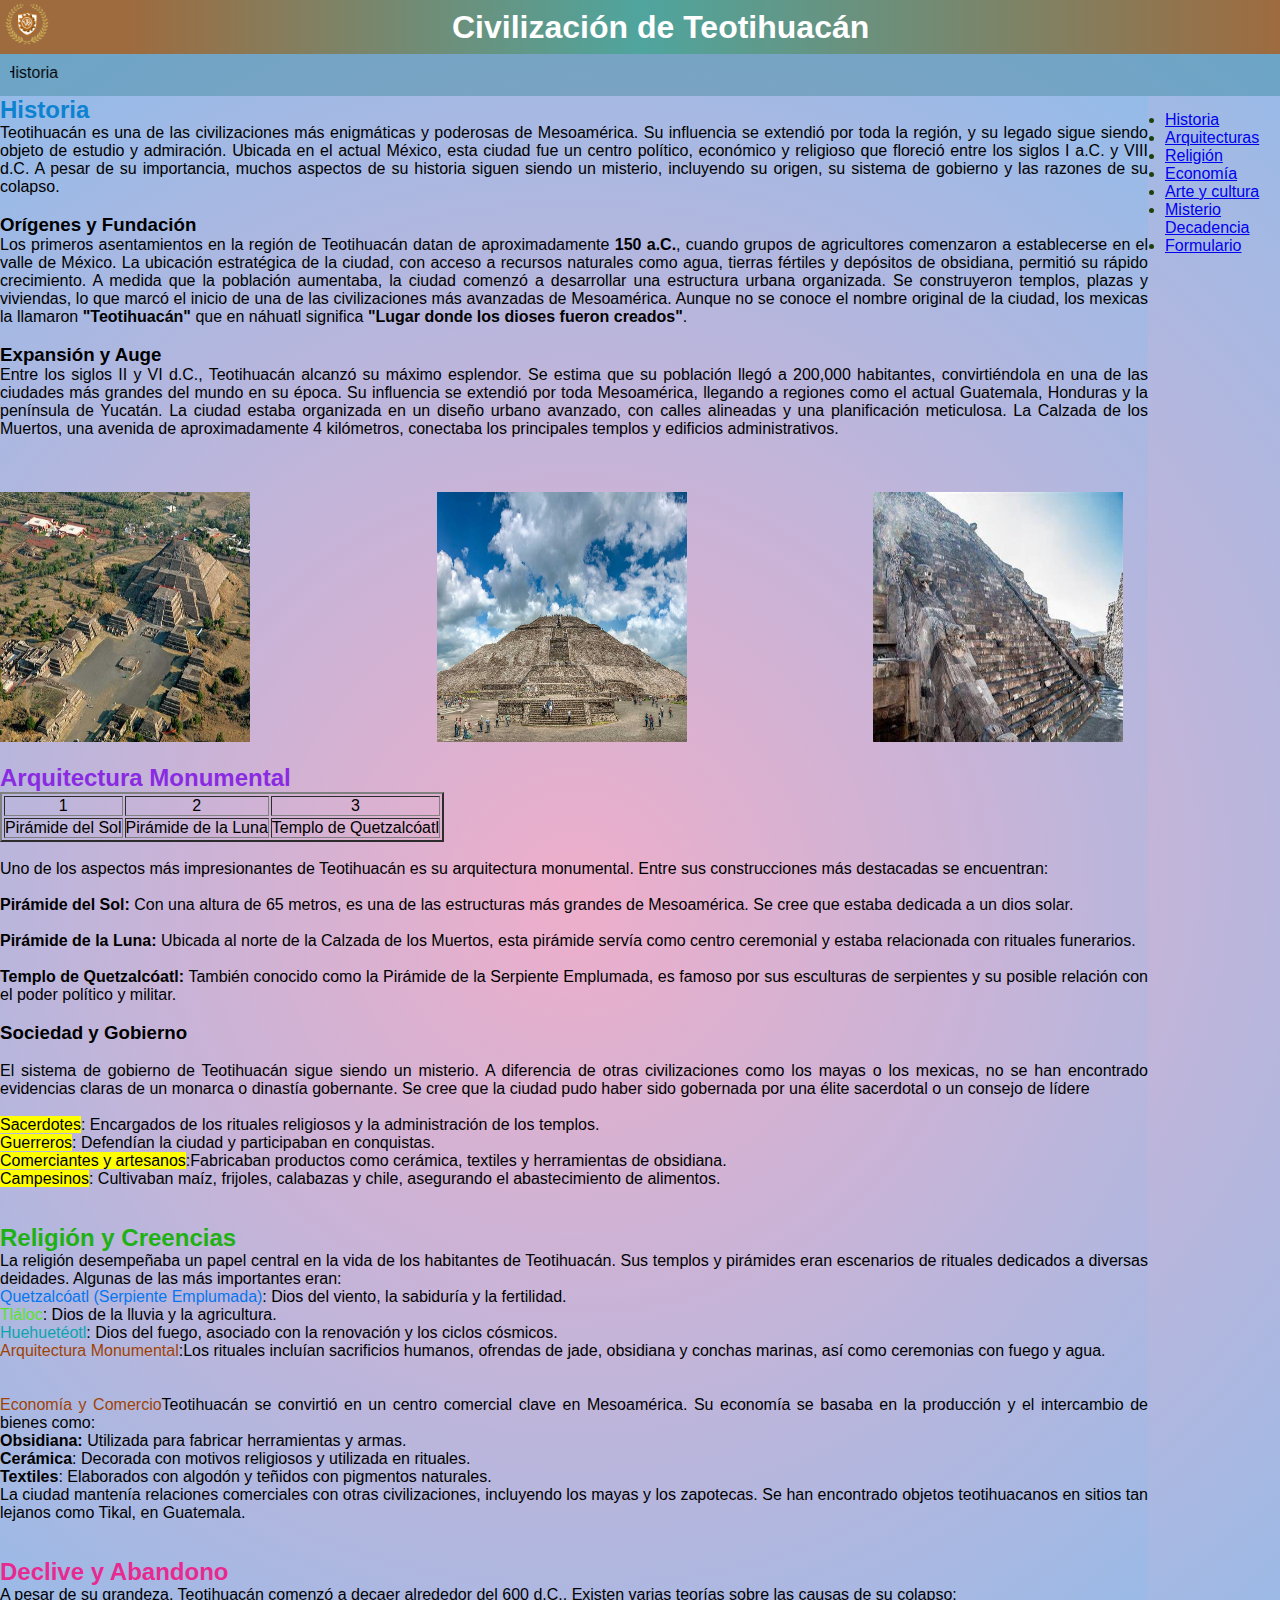
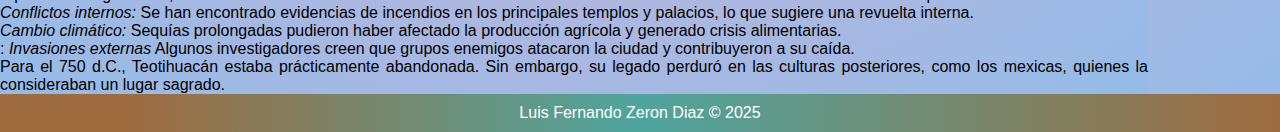
<file: index.html>
<!DOCTYPE html>
<html lang="en">
<head>
    <meta charset="UTF-8">
    <meta name="viewport" content="width=device-width, initial-scale=1.0">
    <title>Civilización de Teotihuacan</title>
    <link rel="stylesheet" href="css/style.css">
</head>
<body>
     <header>
        <img src="img/img1.png" width="50" height="50" >
        <h1>Civilización de Teotihuacán</h1>
    </header>
    
    <nav>
        <marquee direction="right">Historia   &nbsp; &nbsp; &nbsp; &nbsp; &nbsp;  Historia  &nbsp; &nbsp; &nbsp; &nbsp; &nbsp;  Historia  &nbsp; &nbsp; &nbsp; &nbsp; &nbsp;  Historia  &nbsp; &nbsp; &nbsp; &nbsp; &nbsp;  Historia   &nbsp; &nbsp; &nbsp; &nbsp; &nbsp; Historia  &nbsp; &nbsp; &nbsp; &nbsp; &nbsp;  Historia  &nbsp; &nbsp; &nbsp; &nbsp; &nbsp;  Historia  &nbsp; &nbsp; &nbsp; &nbsp; &nbsp;  Historia   &nbsp; &nbsp; &nbsp; &nbsp; &nbsp; Historia </marquee>
    </nav>
    <div class="animated-box" transition-style="in:diamond:hesitate">
     
    

    <div class="container">
        <div class="main-content">






            
            
            <H2 style="color: rgb(12, 130, 208);">Historia</H2>
            <p>Teotihuacán es una de las civilizaciones más enigmáticas y poderosas de Mesoamérica. Su influencia se extendió por toda la región, y su legado sigue siendo objeto de estudio y admiración. Ubicada en el actual México, esta ciudad fue un centro político, económico y religioso que floreció entre los siglos I a.C. y VIII d.C. A pesar de su importancia, muchos aspectos de su historia siguen siendo un misterio, incluyendo su origen, su sistema de gobierno y las razones de su colapso.</p>
<br>
            <h3>Orígenes y Fundación</h3>
            <p>Los primeros asentamientos en la región de Teotihuacán datan de aproximadamente <strong> 150 a.C.</strong>, cuando grupos de agricultores comenzaron a establecerse en el valle de México. La ubicación estratégica de la ciudad, con acceso a recursos naturales como agua, tierras fértiles y depósitos de obsidiana, permitió su rápido crecimiento.
                A medida que la población aumentaba, la ciudad comenzó a desarrollar una estructura urbana organizada. Se construyeron templos, plazas y viviendas, lo que marcó el inicio de una de las civilizaciones más avanzadas de Mesoamérica. Aunque no se conoce el nombre original de la ciudad, los mexicas la llamaron <strong>"Teotihuacán" </strong> que en náhuatl significa <strong>"Lugar donde los dioses fueron creados"</strong>.</p>
           <br>
                <h3>Expansión y Auge</h3>
                <p>Entre los siglos II y VI d.C., Teotihuacán alcanzó su máximo esplendor. Se estima que su población llegó a 200,000 habitantes, convirtiéndola en una de las ciudades más grandes del mundo en su época. Su influencia se extendió por toda Mesoamérica, llegando a regiones como el actual Guatemala, Honduras y la península de Yucatán.

                La ciudad estaba organizada en un diseño urbano avanzado, con calles alineadas y una planificación meticulosa. La Calzada de los Muertos, una avenida de aproximadamente 4 kilómetros, conectaba los principales templos y edificios administrativos.</p>
     <br>
     <br>
     <br>
     
                <img src="img/A.jpg" width="250" height="250"> &nbsp; &nbsp; &nbsp; &nbsp; &nbsp; &nbsp; &nbsp; &nbsp; &nbsp; &nbsp; &nbsp; &nbsp;&nbsp;&nbsp;&nbsp;&nbsp;&nbsp;&nbsp;&nbsp;&nbsp;&nbsp;&nbsp;&nbsp;&nbsp;&nbsp;&nbsp;&nbsp;&nbsp;&nbsp;&nbsp;<img src="img/B.jpg" width="250" height="250"> &nbsp; &nbsp; &nbsp; &nbsp; &nbsp; &nbsp; &nbsp; &nbsp; &nbsp; &nbsp; &nbsp; &nbsp; &nbsp;&nbsp;&nbsp;&nbsp;&nbsp;&nbsp;&nbsp;&nbsp;&nbsp;&nbsp;&nbsp;&nbsp;&nbsp;&nbsp;&nbsp;&nbsp;&nbsp;<img src="img/c.jpg" width="250" height="250">

      <br>
      <br>
    
      <H2 style="color: blueviolet;">Arquitectura Monumental</H2>
 <table border="2 ">    
    
  <tr align=center>
<td>1</td><td>2</td><td>3</td>   
</tr>  
<tr>
<td>Pirámide del Sol</td><td>Pirámide de la Luna</td><td>Templo de Quetzalcóatl</td> 
</tr> 
</table>
      <br>
      
<p>Uno de los aspectos más impresionantes de Teotihuacán es su arquitectura monumental. Entre sus construcciones más destacadas se encuentran:</p>
<br>
<p><strong>Pirámide del Sol:</strong> Con una altura de 65 metros, es una de las estructuras más grandes de Mesoamérica. Se cree que estaba dedicada a un dios solar.</p>
<br>
<p><strong>Pirámide de la Luna:</strong> Ubicada al norte de la Calzada de los Muertos, esta pirámide servía como centro ceremonial y estaba relacionada con rituales funerarios.</p>
<br>
<p><strong>Templo de Quetzalcóatl:</strong> También conocido como la Pirámide de la Serpiente Emplumada, es famoso por sus esculturas de serpientes y su posible relación con el poder político y militar.</p>
<br>
<h3>Sociedad y Gobierno</h3>
<br>

<p>El sistema de gobierno de Teotihuacán sigue siendo un misterio. A diferencia de otras civilizaciones como los mayas o los mexicas, no se han encontrado evidencias claras de un monarca o dinastía gobernante. Se cree que la ciudad pudo haber sido gobernada por una élite sacerdotal o un consejo de lídere</p>
<br>
<p><mark>Sacerdotes</mark>: Encargados de los rituales religiosos y la administración de los templos.</p>
<p><mark>Guerreros</mark>: Defendían la ciudad y participaban en conquistas.</p>
<p><mark>Comerciantes y artesanos</mark>:Fabricaban productos como cerámica, textiles y herramientas de obsidiana.</p>
<p><mark>Campesinos</mark>: Cultivaban maíz, frijoles, calabazas y chile, asegurando el abastecimiento de alimentos.</p>
<br>
<br>
<H2 style="color: rgb(31, 176, 20);">Religión y Creencias</H2>
<p>
La religión desempeñaba un papel central en la vida de los habitantes de Teotihuacán. Sus templos y pirámides eran escenarios de rituales dedicados a diversas deidades. Algunas de las más importantes eran:</p>
<p> <H7 style="color: rgb(6, 118, 239);">Quetzalcóatl (Serpiente Emplumada)</H7>: Dios del viento, la sabiduría y la fertilidad.</p>
<p> <H7 style="color: rgb(89, 226, 43);">Tláloc</H7>: Dios de la lluvia y la agricultura.</p>
<p> <H7 style="color: rgb(12, 164, 175);">Huehuetéotl</H7>: Dios del fuego, asociado con la renovación y los ciclos cósmicos.</p>
<p> <H7 style="color: rgb(159, 66, 4);">Arquitectura Monumental</H7>:Los rituales incluían sacrificios humanos, ofrendas de jade, obsidiana y conchas marinas, así como ceremonias con fuego y agua.</p>
<br>
<br>
<p><H7 style="color: rgb(159, 66, 4);">Economía y Comercio</H7>Teotihuacán se convirtió en un centro comercial clave en Mesoamérica. Su economía se basaba en la producción y el intercambio de bienes como:</p>
<p><strong>Obsidiana:</strong> Utilizada para fabricar herramientas y armas.</p>
<p><strong>Cerámica</strong>: Decorada con motivos religiosos y utilizada en rituales.</p>
<p><strong>Textiles</strong>: Elaborados con algodón y teñidos con pigmentos naturales.</p>
<p>La ciudad mantenía relaciones comerciales con otras civilizaciones, incluyendo los mayas y los zapotecas. Se han encontrado objetos teotihuacanos en sitios tan lejanos como Tikal, en Guatemala.</p>
<br>
<br>
<H2 style="color: rgb(232, 42, 144);">Declive y Abandono</H2>

<p>A pesar de su grandeza, Teotihuacán comenzó a decaer alrededor del 600 d.C.. Existen varias teorías sobre las causas de su colapso:
</p>
<p><em>Conflictos internos:</em> Se han encontrado evidencias de incendios en los principales templos y palacios, lo que sugiere una revuelta interna.</p>
<p><em>Cambio climático:</em> Sequías prolongadas pudieron haber afectado la producción agrícola y generado crisis alimentarias.
</p>
<p>: <em>Invasiones externas</em> Algunos investigadores creen que grupos enemigos atacaron la ciudad y contribuyeron a su caída.</p>
<p>Para el 750 d.C., Teotihuacán estaba prácticamente abandonada. Sin embargo, su legado perduró en las culturas posteriores, como los mexicas, quienes la consideraban un lugar sagrado.</p>









</div>


   


<div class="sidebar">
    <ul>
    <li><a href="index.html">Historia</a></li>
    <li><a href="arquitectura.html">Arquitecturas</a></li>
    <li><a href="religion.html">Religión</a></li>
    <li><a href="economia.html">Economía</a></li>
    <li><a href="arte y cultura.html">Arte y cultura</a></li>
    <li><a href="misterio.html">Misterio Decadencia</a></li>
    <li><a href="formularioo.html">Formulario</a></li>
</ul>


</div>
 </div>

    <footer>
        <p>Luis Fernando Zeron Diaz © 2025</p>
    </footer>
    </div>

</body>
</html>
</file>
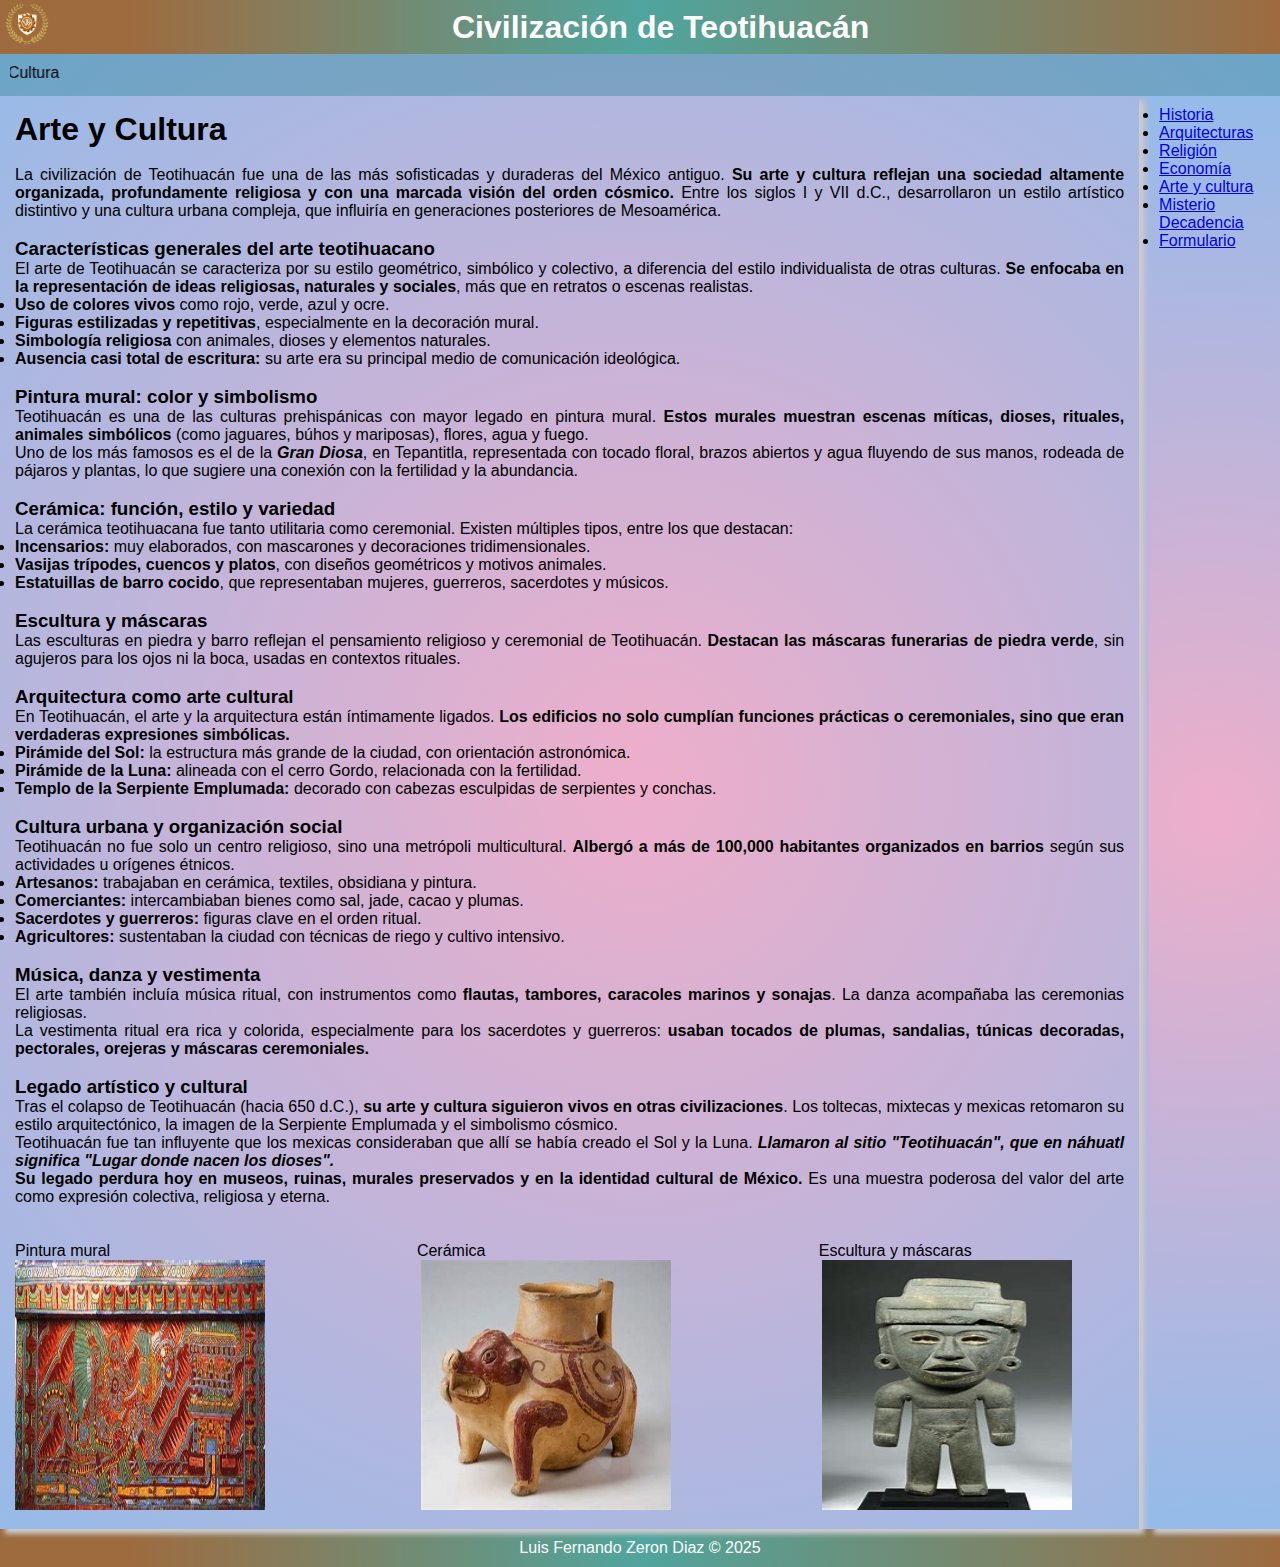
<file: arte y cultura.html>
<!DOCTYPE html>
<html lang="en">
<head>
    <meta charset="UTF-8">
    <meta name="viewport" content="width=device-width, initial-scale=1.0">
    <title>Civilización de Teotihuacan</title>
     <link rel="stylesheet" href="css/style.css">
</head>
<body>
    <div class="box" transition-style="in:circle:bottom-left">
   
     <header>
        <img src="img/img1.png" width="50" height="50" >
        <h1>Civilización de Teotihuacán</h1>
    </header>
<nav>
        <marquee direction= "right"  loop="-1"> Arte y Cultura   &nbsp; &nbsp; &nbsp; &nbsp; &nbsp;  Arte y Cultura  &nbsp; &nbsp; &nbsp; &nbsp; &nbsp;  Arte y Cultura  &nbsp; &nbsp; &nbsp; &nbsp; &nbsp;  Arte y Cultura  &nbsp; &nbsp; &nbsp; &nbsp; &nbsp;  Arte y Cultura   &nbsp; &nbsp; &nbsp; &nbsp; &nbsp;  Arte y Cultura  &nbsp; &nbsp; &nbsp; &nbsp; &nbsp;  Arte y Cultura  &nbsp; &nbsp; &nbsp; &nbsp; &nbsp;  Arte y Cultura  &nbsp; &nbsp; &nbsp; &nbsp; &nbsp;  Arte y Cultura   &nbsp; &nbsp; &nbsp; &nbsp; &nbsp; Arte y Cultura  </marquee>
    </nav>

<div class="containerq">
 <section class="main-contentq">
   
 <h1>Arte y Cultura </h1>
 <br>
 <p>La civilización de Teotihuacán fue una de las más sofisticadas y duraderas del México antiguo. <strong>Su arte y cultura reflejan una sociedad altamente organizada, profundamente religiosa y con una marcada visión del orden cósmico.</strong> Entre los siglos I y VII d.C., desarrollaron un estilo artístico distintivo y una cultura urbana compleja, que influiría en generaciones posteriores de Mesoamérica.</p>
   <br>
 <h3> Características generales del arte teotihuacano</h3>
    <p>El arte de Teotihuacán se caracteriza por su estilo geométrico, simbólico y colectivo, a diferencia del estilo individualista de otras culturas. <strong>Se enfocaba en la representación de ideas religiosas, naturales y sociales</strong>, más que en retratos o escenas realistas.</p>
 <ul>
        <li><strong>Uso de colores vivos</strong> como rojo, verde, azul y ocre.</li>
        <li><strong>Figuras estilizadas y repetitivas</strong>, especialmente en la decoración mural.</li>
        <li><strong>Simbología religiosa</strong> con animales, dioses y elementos naturales.</li>
        <li><strong>Ausencia casi total de escritura:</strong> su arte era su principal medio de comunicación ideológica.</li>
    </ul>
    <br>
    <h3>Pintura mural: color y simbolismo</h3>
    <p>Teotihuacán es una de las culturas prehispánicas con mayor legado en pintura mural. <strong>Estos murales muestran escenas míticas, dioses, rituales, animales simbólicos</strong> (como jaguares, búhos y mariposas), flores, agua y fuego.</p>
    <p>Uno de los más famosos es el de la <strong><em>Gran Diosa</em></strong>, en Tepantitla, representada con tocado floral, brazos abiertos y agua fluyendo de sus manos, rodeada de pájaros y plantas, lo que sugiere una conexión con la fertilidad y la abundancia.</p>
<br>
    <h3> Cerámica: función, estilo y variedad</h3>
    <p>La cerámica teotihuacana fue tanto utilitaria como ceremonial. Existen múltiples tipos, entre los que destacan:</p>

    <ul>
        <li><strong>Incensarios:</strong> muy elaborados, con mascarones y decoraciones tridimensionales.</li>
        <li><strong>Vasijas trípodes, cuencos y platos</strong>, con diseños geométricos y motivos animales.</li>
        <li><strong>Estatuillas de barro cocido</strong>, que representaban mujeres, guerreros, sacerdotes y músicos.</li>
    </ul>
<br>
 <h3> Escultura y máscaras</h3>
    <p>Las esculturas en piedra y barro reflejan el pensamiento religioso y ceremonial de Teotihuacán. <strong>Destacan las máscaras funerarias de piedra verde</strong>, sin agujeros para los ojos ni la boca, usadas en contextos rituales.</p>
<br>
    <h3> Arquitectura como arte cultural</h3>
    <p>En Teotihuacán, el arte y la arquitectura están íntimamente ligados. <strong>Los edificios no solo cumplían funciones prácticas o ceremoniales, sino que eran verdaderas expresiones simbólicas.</strong></p>

    <ul>
        <li><strong>Pirámide del Sol:</strong> la estructura más grande de la ciudad, con orientación astronómica.</li>
        <li><strong>Pirámide de la Luna:</strong> alineada con el cerro Gordo, relacionada con la fertilidad.</li>
        <li><strong>Templo de la Serpiente Emplumada:</strong> decorado con cabezas esculpidas de serpientes y conchas.</li>
    </ul>
<br>
    <h3> Cultura urbana y organización social</h3>
    <p>Teotihuacán no fue solo un centro religioso, sino una metrópoli multicultural. <strong>Albergó a más de 100,000 habitantes organizados en barrios</strong> según sus actividades u orígenes étnicos.</p>

    <ul>
        <li><strong>Artesanos:</strong> trabajaban en cerámica, textiles, obsidiana y pintura.</li>
        <li><strong>Comerciantes:</strong> intercambiaban bienes como sal, jade, cacao y plumas.</li>
        <li><strong>Sacerdotes y guerreros:</strong> figuras clave en el orden ritual.</li>
        <li><strong>Agricultores:</strong> sustentaban la ciudad con técnicas de riego y cultivo intensivo.</li>
    </ul>
<br>
    <h3> Música, danza y vestimenta</h3>
    <p>El arte también incluía música ritual, con instrumentos como <strong>flautas, tambores, caracoles marinos y sonajas</strong>. La danza acompañaba las ceremonias religiosas.</p>
    <p>La vestimenta ritual era rica y colorida, especialmente para los sacerdotes y guerreros: <strong>usaban tocados de plumas, sandalias, túnicas decoradas, pectorales, orejeras y máscaras ceremoniales.</strong></p>
<br>
    <h3> Legado artístico y cultural</h3>
    <p>Tras el colapso de Teotihuacán (hacia 650 d.C.), <strong>su arte y cultura siguieron vivos en otras civilizaciones</strong>. Los toltecas, mixtecas y mexicas retomaron su estilo arquitectónico, la imagen de la Serpiente Emplumada y el simbolismo cósmico.</p>
    <p>Teotihuacán fue tan influyente que los mexicas consideraban que allí se había creado el Sol y la Luna. <strong><em>Llamaron al sitio "Teotihuacán", que en náhuatl significa "Lugar donde nacen los dioses".</em></strong></p>

    <p><strong>Su legado perdura hoy en museos, ruinas, murales preservados y en la identidad cultural de México.</strong> Es una muestra poderosa del valor del arte como expresión colectiva, religiosa y eterna.</p>
<br>
<br>
<p>Pintura mural &nbsp; &nbsp; &nbsp; &nbsp; &nbsp;  &nbsp; &nbsp; &nbsp; &nbsp; &nbsp; &nbsp; &nbsp; &nbsp; &nbsp;  &nbsp; &nbsp; &nbsp; &nbsp; &nbsp; &nbsp; &nbsp; &nbsp; &nbsp; &nbsp; &nbsp; &nbsp; &nbsp; &nbsp; &nbsp; &nbsp; &nbsp; &nbsp; &nbsp; &nbsp; Cerámica &nbsp; &nbsp; &nbsp; &nbsp; &nbsp;  &nbsp; &nbsp; &nbsp; &nbsp; &nbsp; &nbsp; &nbsp; &nbsp; &nbsp;  &nbsp; &nbsp; &nbsp; &nbsp; &nbsp; &nbsp; &nbsp; &nbsp; &nbsp; &nbsp; &nbsp; &nbsp; &nbsp; &nbsp; &nbsp; &nbsp; &nbsp; &nbsp; &nbsp; &nbsp; &nbsp; &nbsp; &nbsp; Escultura y máscaras </p>
 <img src="img/n.jpg" width="250" height="250"> &nbsp; &nbsp; &nbsp; &nbsp; &nbsp;  &nbsp; &nbsp; &nbsp; &nbsp; &nbsp;&nbsp;&nbsp;&nbsp;&nbsp;&nbsp;&nbsp;&nbsp;&nbsp;&nbsp;&nbsp;&nbsp;&nbsp;&nbsp;&nbsp;&nbsp;<img src="img/o.jpg" width="250" height="250"> &nbsp; &nbsp; &nbsp; &nbsp; &nbsp; &nbsp; &nbsp; &nbsp; &nbsp;&nbsp;&nbsp;&nbsp;&nbsp;&nbsp;&nbsp;&nbsp;&nbsp;&nbsp;&nbsp;&nbsp;&nbsp;&nbsp;&nbsp;&nbsp;&nbsp;<img src="img/p.jpg" width="250" height="250">





 </section>
 <aside class="sidebarq">
    <ul>
    <li><a href="index.html">Historia</a></li>
    <li><a href="arquitectura.html">Arquitecturas</a></li>
    <li><a href="religion.html">Religión</a></li>
    <li><a href="economia.html">Economía</a></li>
    <li><a href="arte y cultura.html">Arte y cultura</a></li>
    <li><a href="misterio.html">Misterio Decadencia</a></li>
    <li><a href="formularioo.html">Formulario</a></li>
</ul>
        </aside>
    </div>

 


</aside>
</div>











<footer>
        <p>Luis Fernando Zeron Diaz © 2025</p>
    </footer>


</body>
</html>
</file>
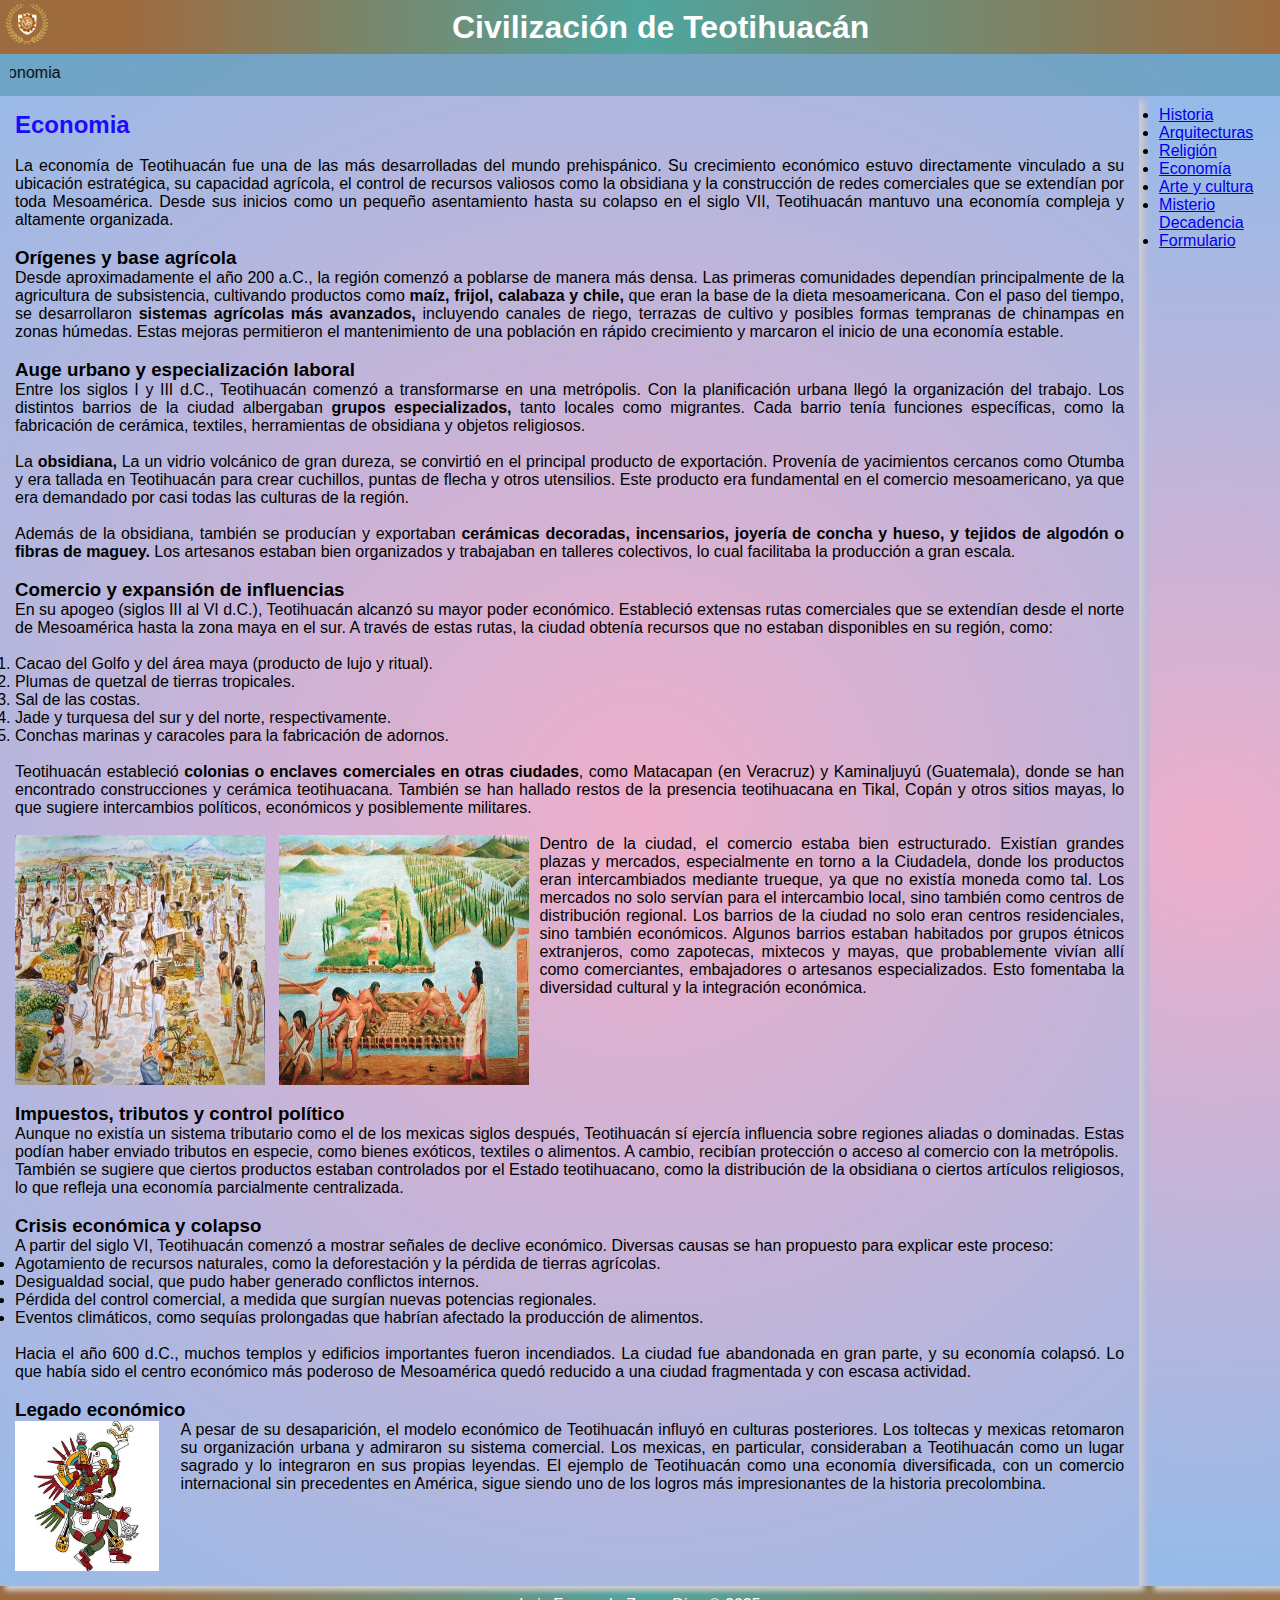
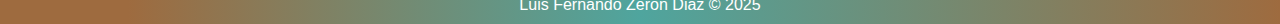
<file: economia.html>
<!DOCTYPE html>
<html lang="en">
<head>
    <meta charset="UTF-8">
    <meta name="viewport" content="width=device-width, initial-scale=1.0">
    <title>Civilización de Teotihuacan</title>
     <link rel="stylesheet" href="css/style.css">
</head>
<body>
    <div class="box" transition-style="in:wipe:top-left">
      
    <header>
        <img src="img/img1.png" width="50" height="50" >
        <h1>Civilización de Teotihuacán</h1>
    </header>
<nav>
        <marquee direction= "right"  loop="-1">  Economia  &nbsp; &nbsp; &nbsp; &nbsp; &nbsp;  Economia &nbsp; &nbsp; &nbsp; &nbsp; &nbsp;  Economia &nbsp; &nbsp; &nbsp; &nbsp; &nbsp;  Economia &nbsp; &nbsp; &nbsp; &nbsp; &nbsp;  Economia  &nbsp; &nbsp; &nbsp; &nbsp; &nbsp;  Economia &nbsp; &nbsp; &nbsp; &nbsp; &nbsp;  Economia &nbsp; &nbsp; &nbsp; &nbsp; &nbsp;  Economia &nbsp; &nbsp; &nbsp; &nbsp; &nbsp;  Economia  &nbsp; &nbsp; &nbsp; &nbsp; &nbsp;  Economia </marquee>
    </nav>

  <div class="box" transition-style="in:custom:circle-swoop">
        
    


    
<div class="containerq">
 <section class="main-contentq">
   <H2 style="color: rgb(27, 11, 251);">Economia</H2>
    <br>

<p>La economía de Teotihuacán fue una de las más desarrolladas del mundo prehispánico. Su crecimiento económico estuvo directamente vinculado a su ubicación estratégica, su capacidad agrícola, el control de recursos valiosos como la obsidiana y la construcción de redes comerciales que se extendían por toda Mesoamérica. Desde sus inicios como un pequeño asentamiento hasta su colapso en el siglo VII, Teotihuacán mantuvo una economía compleja y altamente organizada.</p>
<br>
<H3>Orígenes y base agrícola</H3>
<p>Desde aproximadamente el año 200 a.C., la región comenzó a poblarse de manera más densa. Las primeras comunidades dependían principalmente de la agricultura de subsistencia, cultivando productos como <strong >maíz, frijol, calabaza y chile,</strong>  que eran la base de la dieta mesoamericana. Con el paso del tiempo, se desarrollaron <strong>sistemas agrícolas más avanzados,</strong>  incluyendo canales de riego, terrazas de cultivo y posibles formas tempranas de chinampas en zonas húmedas. Estas mejoras permitieron el mantenimiento de una población en rápido crecimiento y marcaron el inicio de una economía estable.</p>
<br>
<h3>Auge urbano y especialización laboral</h3>

<p>Entre los siglos I y III d.C., Teotihuacán comenzó a transformarse en una metrópolis. Con la planificación urbana llegó la organización del trabajo. Los distintos barrios de la ciudad albergaban <strong>grupos especializados,</strong> tanto locales como migrantes. Cada barrio tenía funciones específicas, como la fabricación de cerámica, textiles, herramientas de obsidiana y objetos religiosos.</p>
<br>
<p>La <strong>obsidiana,</strong> La  un vidrio volcánico de gran dureza, se convirtió en el principal producto de exportación. Provenía de yacimientos cercanos como Otumba y era tallada en Teotihuacán para crear cuchillos, puntas de flecha y otros utensilios. Este producto era fundamental en el comercio mesoamericano, ya que era demandado por casi todas las culturas de la región.</p>
<br>
<p>Además de la obsidiana, también se producían y exportaban <strong> cerámicas decoradas, incensarios, joyería de concha y hueso, y tejidos de algodón o fibras de maguey.</strong> Los artesanos estaban bien organizados y trabajaban en talleres colectivos, lo cual facilitaba la producción a gran escala.</p>
<br>
<h3> Comercio y expansión de influencias</h3>
<p>En su apogeo (siglos III al VI d.C.), Teotihuacán alcanzó su mayor poder económico. Estableció extensas rutas comerciales que se extendían desde el norte de Mesoamérica hasta la zona maya en el sur. A través de estas rutas, la ciudad obtenía recursos que no estaban disponibles en su región, como:</p>
<br>
<ol>
    <li> Cacao del Golfo y del área maya (producto de lujo y ritual).</li>
    <li> Plumas de quetzal de tierras tropicales.</li>
    <li> Sal de las costas.</li>
    <li> Jade y turquesa del sur y del norte, respectivamente.</li>
    <li> Conchas marinas y caracoles para la fabricación de adornos.</li>
</ol>
<br>
<p>Teotihuacán estableció <strong>colonias o enclaves comerciales en otras ciudades</strong>, como Matacapan (en Veracruz) y Kaminaljuyú (Guatemala), donde se han encontrado construcciones y cerámica teotihuacana. También se han hallado restos de la presencia teotihuacana en Tikal, Copán y otros sitios mayas, lo que sugiere intercambios políticos, económicos y posiblemente militares.</p>
<br>
<div class="d-flex">
<img src="img/f.jpg" width="250" height="250"> &nbsp; &nbsp; &nbsp; &nbsp; &nbsp; &nbsp; &nbsp; &nbsp; &nbsp; &nbsp; &nbsp; &nbsp; &nbsp; &nbsp; <img src="img/g.jpg" width="250" height="250" >  &nbsp; &nbsp; &nbsp; &nbsp; &nbsp; &nbsp; &nbsp; &nbsp; &nbsp; &nbsp;

<p>Dentro de la ciudad, el comercio estaba bien estructurado. Existían grandes plazas y mercados, especialmente en torno a la Ciudadela, donde los productos eran intercambiados mediante trueque, ya que no existía moneda como tal. Los mercados no solo servían para el intercambio local, sino también como centros de distribución regional.

Los barrios de la ciudad no solo eran centros residenciales, sino también económicos. Algunos barrios estaban habitados por grupos étnicos extranjeros, como zapotecas, mixtecos y mayas, que probablemente vivían allí como comerciantes, embajadores o artesanos especializados. Esto fomentaba la diversidad cultural y la integración económica.</p>

</div>
<br>
<h3> Impuestos, tributos y control político</h3>

<p>Aunque no existía un sistema tributario como el de los mexicas siglos después, Teotihuacán sí ejercía influencia sobre regiones aliadas o dominadas. Estas podían haber enviado tributos en especie, como bienes exóticos, textiles o alimentos. A cambio, recibían protección o acceso al comercio con la metrópolis.</p>
<p>También se sugiere que ciertos productos estaban controlados por el Estado teotihuacano, como la distribución de la obsidiana o ciertos artículos religiosos, lo que refleja una economía parcialmente centralizada.</p>
<br>
<h3> Crisis económica y colapso</h3>
<p>A partir del siglo VI, Teotihuacán comenzó a mostrar señales de declive económico. Diversas causas se han propuesto para explicar este proceso:</p>
 <ul>
    <li> Agotamiento de recursos naturales, como la deforestación y la pérdida de tierras agrícolas.</li>
    <li> Desigualdad social, que pudo haber generado conflictos internos.</li>
    <li> Pérdida del control comercial, a medida que surgían nuevas potencias regionales.</li>
    <li> Eventos climáticos, como sequías prolongadas que habrían afectado la producción de alimentos.</li>
</ul>
<br> 
<p>Hacia el año 600 d.C., muchos templos y edificios importantes fueron incendiados. La ciudad fue abandonada en gran parte, y su economía colapsó. Lo que había sido el centro económico más poderoso de Mesoamérica quedó reducido a una ciudad fragmentada y con escasa actividad.</p>
<br>
<h3> Legado económico</h3>
<div class="d-flex">
    
<img src="img/m.jpg" width="150" height="150">  &nbsp; &nbsp; &nbsp; &nbsp; &nbsp; &nbsp; &nbsp; &nbsp; &nbsp; &nbsp; 
<p>A pesar de su desaparición, el modelo económico de Teotihuacán influyó en culturas posteriores. Los toltecas y mexicas retomaron su organización urbana y admiraron su sistema comercial. Los mexicas, en particular, consideraban a Teotihuacán como un lugar sagrado y lo integraron en sus propias leyendas.

El ejemplo de Teotihuacán como una economía diversificada, con un comercio internacional sin precedentes en América, sigue siendo uno de los logros más impresionantes de la historia precolombina.</p>
</div>







</section>



 <aside class="sidebarq">
    <ul>
    <li><a href="index.html">Historia</a></li>
    <li><a href="arquitectura.html">Arquitecturas</a></li>
    <li><a href="religion.html">Religión</a></li>
    <li><a href="economia.html">Economía</a></li>
    <li><a href="arte y cultura.html">Arte y cultura</a></li>
    <li><a href="misterio.html">Misterio Decadencia</a></li>
    <li><a href="formularioo.html">Formulario</a></li>
</ul>
        </aside>
    </div>
  </div>



</aside>
</div>

<footer>
        <p>Luis Fernando Zeron Diaz © 2025</p>
    </footer>


</body>
</html>
</file>
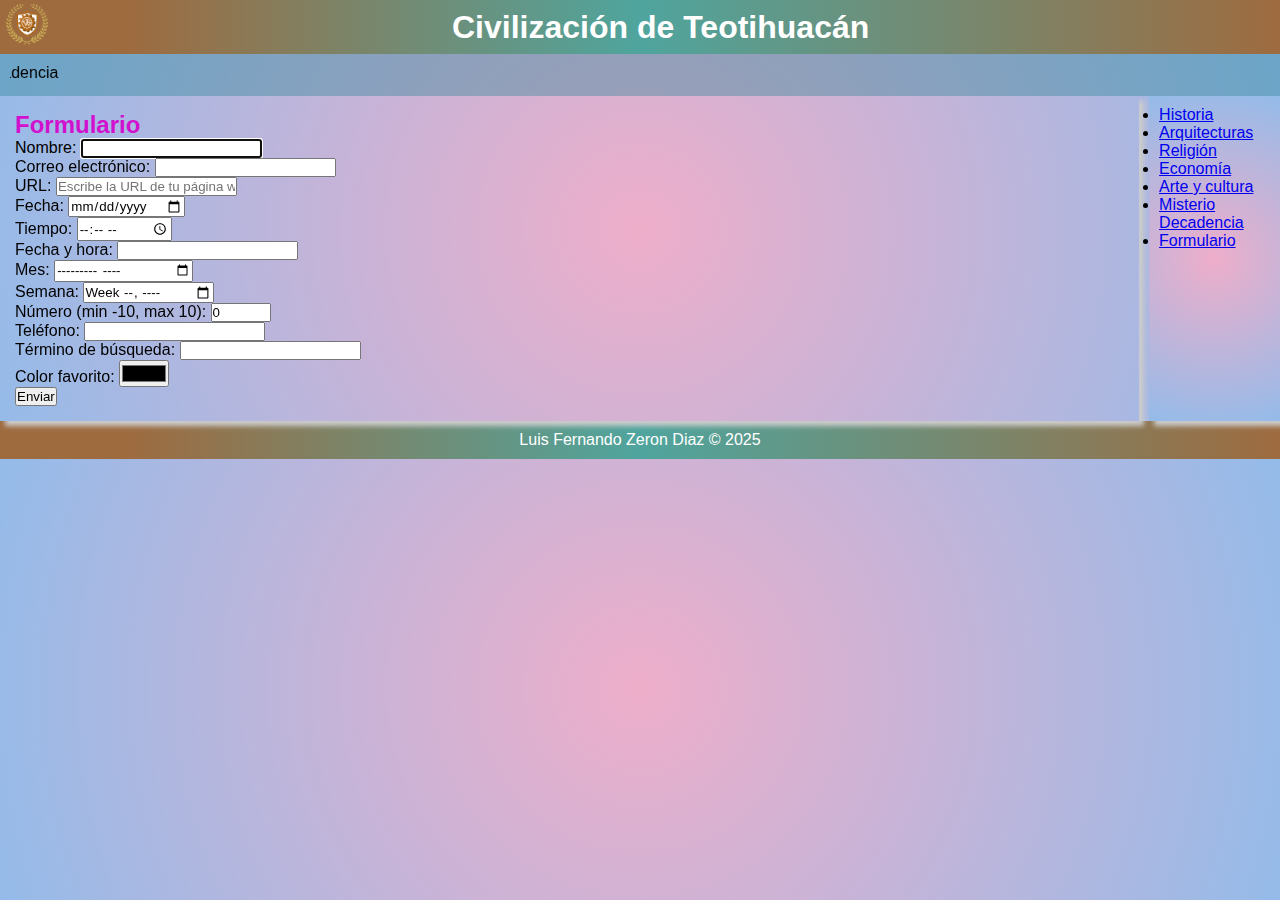
<file: formularioo.html>
<!DOCTYPE html>
<html lang="en">
<head>
    <meta charset="UTF-8">
    <meta name="viewport" content="width=device-width, initial-scale=1.0">
    <title>Civilización de Teotihuacan</title>
     <link rel="stylesheet" href="css/style.css">
</head>
<body>
    <div class="box" transition-style="in:wipe:bottom-right">
      
   
     <header>
        <img src="img/img1.png" width="50" height="50" >
        <h1>Civilización de Teotihuacán</h1>
    </header>
<nav>
        <marquee direction= "right"  loop="-1">  Misterio Decadencia  &nbsp; &nbsp; &nbsp; &nbsp; &nbsp;  Misterio Decadencia &nbsp; &nbsp; &nbsp; &nbsp; &nbsp;  Misterio Decadencia &nbsp; &nbsp; &nbsp; &nbsp; &nbsp; Misterio Decadencia &nbsp; &nbsp; &nbsp; &nbsp; &nbsp;  Misterio Decadencia  &nbsp; &nbsp; &nbsp; &nbsp; &nbsp;  Misterio Decadencia &nbsp; &nbsp; &nbsp; &nbsp; &nbsp;  Misterio Decadencia &nbsp; &nbsp; &nbsp; &nbsp; &nbsp; Misterio Decadencia &nbsp; &nbsp; &nbsp; &nbsp; &nbsp;  Misterio Decadencia  &nbsp; &nbsp; &nbsp; &nbsp; &nbsp; Misterio Decadencia </marquee>
    </nav>




    
<div class="containerq">
 <section class="main-contentq">
   <H2 style="color: rgb(209, 17, 206);">Formulario</H2>
    <form action="" method="get"> 
<p>Nombre: <input type="text" name="name_control" autofocus required /></p> 
<p>Correo electrónico: <input type="email" name="email_control" required /></p> 
<p>URL: <input type="url" name="url_control" placeholder="Escribe la URL de tu página web 
personal" /></p> 
<p>Fecha: <input type="date" name="date_control" /></p> 
<p>Tiempo: <input type="time" name="time_control" /></p> 
<p>Fecha y hora: <input type="datetime" name="datetime_control" /> 
</p> 
<p>Mes: <input type="month" name="month_control" /></p> 
<p>Semana: <input type="week" name="week_control" /></p> 
<p>Número (min -10, max 10): <input type="number" name="number_control" min="-10" max="10" 
value="0" /></p> 
<p>Teléfono: <input type="tel" name="tel_control"></p> 
<p>Término de búsqueda: <input type="search" name="search_control" /></p> 
<p>Color favorito: <input type="color" name="color_control" /></p> 
<p><input type="submit" value="Enviar" /></p> 
</form> 


 </section>



 <aside class="sidebarq">
     <ul>
    <li><a href="index.html">Historia</a></li>
    <li><a href="arquitectura.html">Arquitecturas</a></li>
    <li><a href="religion.html">Religión</a></li>
    <li><a href="economia.html">Economía</a></li>
    <li><a href="arte y cultura.html">Arte y cultura</a></li>
    <li><a href="misterio.html">Misterio Decadencia</a></li>
    <li><a href="formularioo.html">Formulario</a></li>
</ul>
        </aside>
    </div>
 </div>
 


</aside>
</div>











<footer>
        <p>Luis Fernando Zeron Diaz © 2025</p>
    </footer>


</body>
</html>
</file>
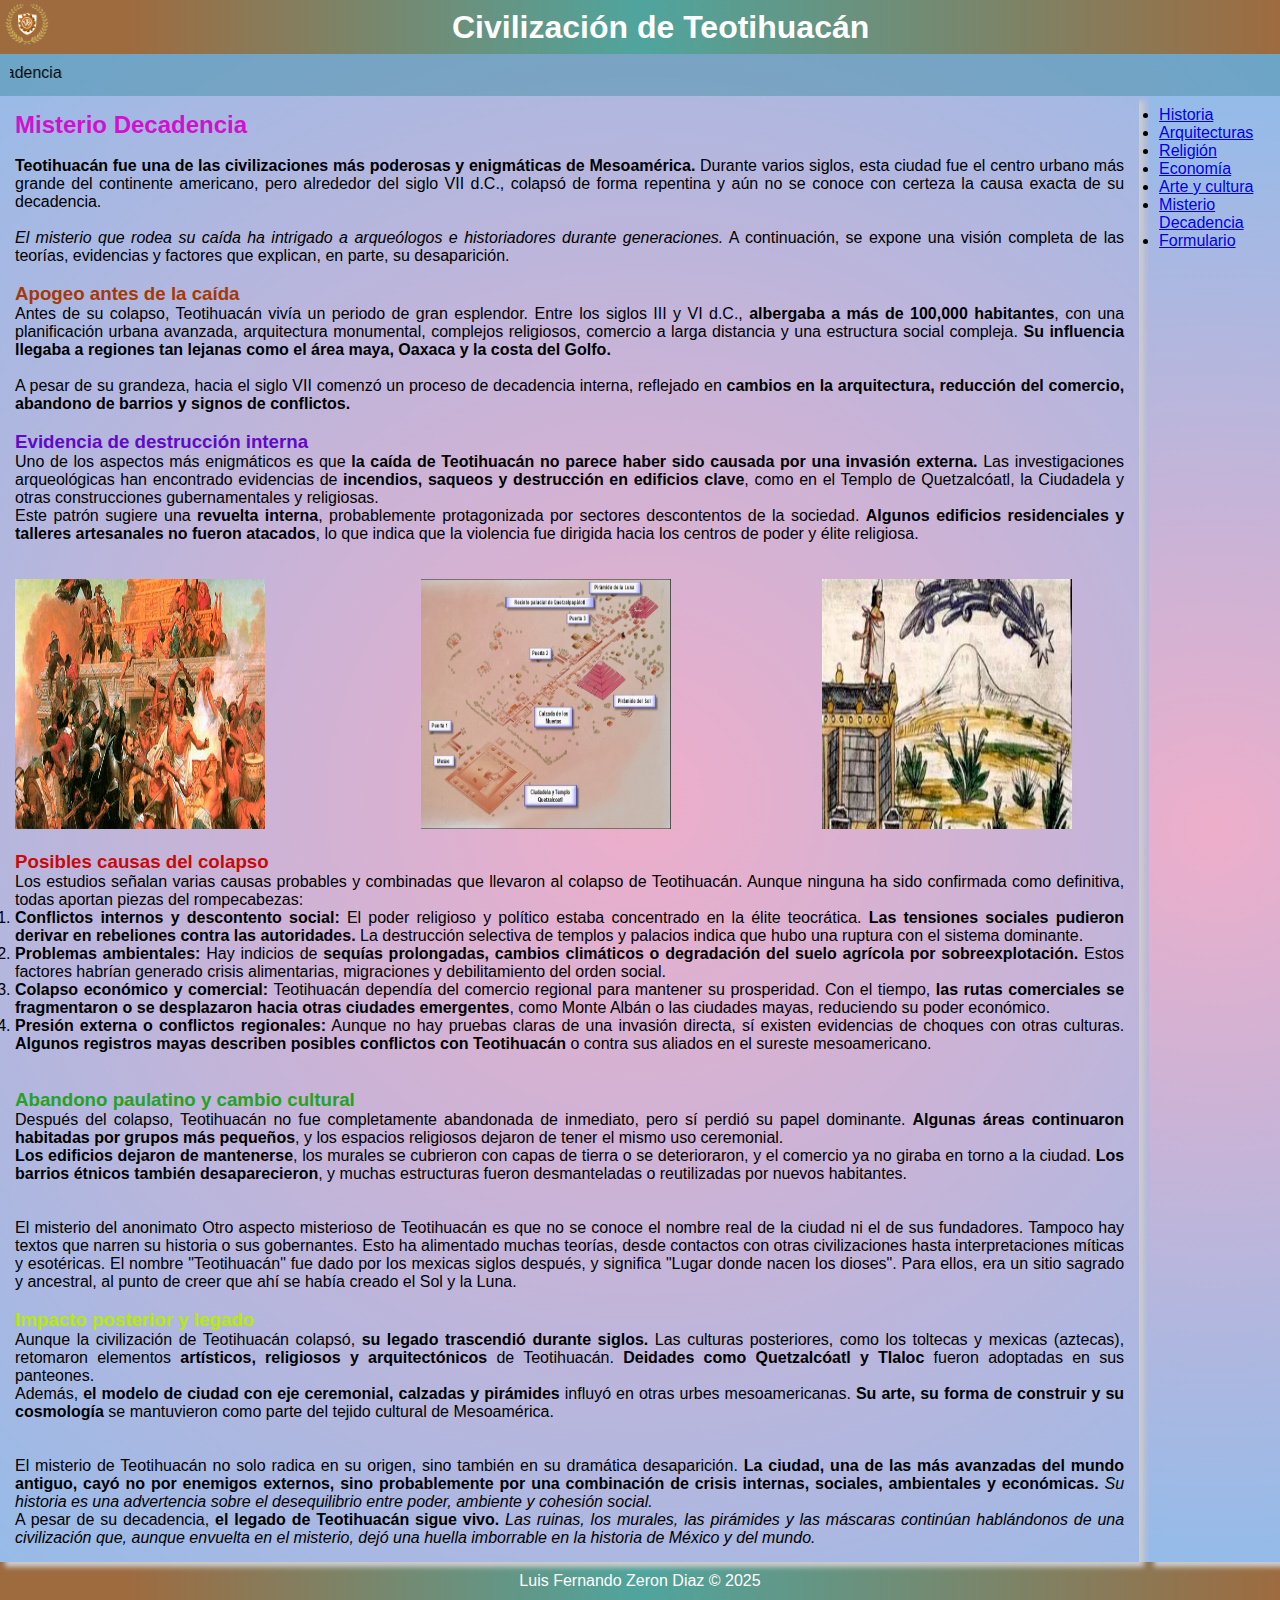
<file: misterio.html>
<!DOCTYPE html>
<html lang="en">
<head>
    <meta charset="UTF-8">
    <meta name="viewport" content="width=device-width, initial-scale=1.0">
    <title>Civilización de Teotihuacan</title>
     <link rel="stylesheet" href="css/style.css">
</head>
<body>
    <div class="box" transition-style="in:wipe:bottom-right">
      
   
     <header>
        <img src="img/img1.png" width="50" height="50" >
        <h1>Civilización de Teotihuacán</h1>
    </header>
<nav>
        <marquee direction= "right"  loop="-1">  Misterio Decadencia  &nbsp; &nbsp; &nbsp; &nbsp; &nbsp;  Misterio Decadencia &nbsp; &nbsp; &nbsp; &nbsp; &nbsp;  Misterio Decadencia &nbsp; &nbsp; &nbsp; &nbsp; &nbsp; Misterio Decadencia &nbsp; &nbsp; &nbsp; &nbsp; &nbsp;  Misterio Decadencia  &nbsp; &nbsp; &nbsp; &nbsp; &nbsp;  Misterio Decadencia &nbsp; &nbsp; &nbsp; &nbsp; &nbsp;  Misterio Decadencia &nbsp; &nbsp; &nbsp; &nbsp; &nbsp; Misterio Decadencia &nbsp; &nbsp; &nbsp; &nbsp; &nbsp;  Misterio Decadencia  &nbsp; &nbsp; &nbsp; &nbsp; &nbsp; Misterio Decadencia </marquee>
    </nav>




    
<div class="containerq">
 <section class="main-contentq">
   <H2 style="color: rgb(209, 17, 206);">Misterio Decadencia</H2>
    <br>


   
    <p><strong>Teotihuacán fue una de las civilizaciones más poderosas y enigmáticas de Mesoamérica.</strong> Durante varios siglos, esta ciudad fue el centro urbano más grande del continente americano, pero alrededor del siglo VII d.C., colapsó de forma repentina y aún no se conoce con certeza la causa exacta de su decadencia.</p>
   <br>
    <p><em>El misterio que rodea su caída ha intrigado a arqueólogos e historiadores durante generaciones.</em> A continuación, se expone una visión completa de las teorías, evidencias y factores que explican, en parte, su desaparición.</p>
<br>
<H3 style="color: rgb(164, 57, 7);">Apogeo antes de la caída</H3>
    

    <p>Antes de su colapso, Teotihuacán vivía un periodo de gran esplendor. Entre los siglos III y VI d.C., <strong>albergaba a más de 100,000 habitantes</strong>, con una planificación urbana avanzada, arquitectura monumental, complejos religiosos, comercio a larga distancia y una estructura social compleja. <strong>Su influencia llegaba a regiones tan lejanas como el área maya, Oaxaca y la costa del Golfo.</strong></p>
<br>
    <p>A pesar de su grandeza, hacia el siglo VII comenzó un proceso de decadencia interna, reflejado en <strong>cambios en la arquitectura, reducción del comercio, abandono de barrios y signos de conflictos.</strong></p>
<br>
<H3 style="color: rgb(98, 9, 200);">Evidencia de destrucción interna</H3>


    <p>Uno de los aspectos más enigmáticos es que <strong>la caída de Teotihuacán no parece haber sido causada por una invasión externa.</strong> Las investigaciones arqueológicas han encontrado evidencias de <strong>incendios, saqueos y destrucción en edificios clave</strong>, como en el Templo de Quetzalcóatl, la Ciudadela y otras construcciones gubernamentales y religiosas.</p>

    <p>Este patrón sugiere una <strong>revuelta interna</strong>, probablemente protagonizada por sectores descontentos de la sociedad. <strong>Algunos edificios residenciales y talleres artesanales no fueron atacados</strong>, lo que indica que la violencia fue dirigida hacia los centros de poder y élite religiosa.</p>
 <br>
 <br>
    <img src="img/s.jpg" width="250" height="250"> &nbsp; &nbsp; &nbsp; &nbsp; &nbsp;  &nbsp; &nbsp; &nbsp; &nbsp; &nbsp;&nbsp;&nbsp;&nbsp;&nbsp;&nbsp;&nbsp;&nbsp;&nbsp;&nbsp;&nbsp;&nbsp;&nbsp;&nbsp;&nbsp;&nbsp;<img src="img/q.jpg" width="250" height="250"> &nbsp; &nbsp; &nbsp; &nbsp; &nbsp; &nbsp; &nbsp; &nbsp; &nbsp;&nbsp;&nbsp;&nbsp;&nbsp;&nbsp;&nbsp;&nbsp;&nbsp;&nbsp;&nbsp;&nbsp;&nbsp;&nbsp;&nbsp;&nbsp;&nbsp;<img src="img/r.jpg" width="250" height="250">
<br>
<br>
<H3 style="color: rgb(200, 9, 9);">Posibles causas del colapso</H3>
  

    <p>Los estudios señalan varias causas probables y combinadas que llevaron al colapso de Teotihuacán. Aunque ninguna ha sido confirmada como definitiva, todas aportan piezas del rompecabezas:</p>

    <ol>
        <li><strong>Conflictos internos y descontento social:</strong> El poder religioso y político estaba concentrado en la élite teocrática. <strong>Las tensiones sociales pudieron derivar en rebeliones contra las autoridades.</strong> La destrucción selectiva de templos y palacios indica que hubo una ruptura con el sistema dominante.</li>

        <li><strong>Problemas ambientales:</strong> Hay indicios de <strong>sequías prolongadas, cambios climáticos o degradación del suelo agrícola por sobreexplotación.</strong> Estos factores habrían generado crisis alimentarias, migraciones y debilitamiento del orden social.</li>

        <li><strong>Colapso económico y comercial:</strong> Teotihuacán dependía del comercio regional para mantener su prosperidad. Con el tiempo, <strong>las rutas comerciales se fragmentaron o se desplazaron hacia otras ciudades emergentes</strong>, como Monte Albán o las ciudades mayas, reduciendo su poder económico.</li>

        <li><strong>Presión externa o conflictos regionales:</strong> Aunque no hay pruebas claras de una invasión directa, sí existen evidencias de choques con otras culturas. <strong>Algunos registros mayas describen posibles conflictos con Teotihuacán</strong> o contra sus aliados en el sureste mesoamericano.</li>
    </ol>
    <br>
    <br>
    <H3 style="color: rgb(38, 161, 34);">Abandono paulatino y cambio cultural</H3>
     

    <p>Después del colapso, Teotihuacán no fue completamente abandonada de inmediato, pero sí perdió su papel dominante. <strong>Algunas áreas continuaron habitadas por grupos más pequeños</strong>, y los espacios religiosos dejaron de tener el mismo uso ceremonial.</p>

    <p><strong>Los edificios dejaron de mantenerse</strong>, los murales se cubrieron con capas de tierra o se deterioraron, y el comercio ya no giraba en torno a la ciudad. <strong>Los barrios étnicos también desaparecieron</strong>, y muchas estructuras fueron desmanteladas o reutilizadas por nuevos habitantes.</p>
<br>
<br>
El misterio del anonimato
Otro aspecto misterioso de Teotihuacán es que no se conoce el nombre real de la ciudad ni el de sus fundadores. Tampoco hay textos que narren su historia o sus gobernantes. Esto ha alimentado muchas teorías, desde contactos con otras civilizaciones hasta interpretaciones míticas y esotéricas.

El nombre "Teotihuacán" fue dado por los mexicas siglos después, y significa "Lugar donde nacen los dioses". Para ellos, era un sitio sagrado y ancestral, al punto de creer que ahí se había creado el Sol y la Luna.
<br>
<br>
<H3 style="color: rgb(184, 234, 7);">Impacto posterior y legado</H3>


    <p>Aunque la civilización de Teotihuacán colapsó, <strong>su legado trascendió durante siglos.</strong> Las culturas posteriores, como los toltecas y mexicas (aztecas), retomaron elementos <strong>artísticos, religiosos y arquitectónicos</strong> de Teotihuacán. <strong>Deidades como Quetzalcóatl y Tlaloc</strong> fueron adoptadas en sus panteones.</p>

    <p>Además, <strong>el modelo de ciudad con eje ceremonial, calzadas y pirámides</strong> influyó en otras urbes mesoamericanas. <strong>Su arte, su forma de construir y su cosmología</strong> se mantuvieron como parte del tejido cultural de Mesoamérica.</p>
<br>
<br>

    <p>El misterio de Teotihuacán no solo radica en su origen, sino también en su dramática desaparición. <strong>La ciudad, una de las más avanzadas del mundo antiguo, cayó no por enemigos externos, sino probablemente por una combinación de crisis internas, sociales, ambientales y económicas.</strong> <em>Su historia es una advertencia sobre el desequilibrio entre poder, ambiente y cohesión social.</em></p>

    <p>A pesar de su decadencia, <strong>el legado de Teotihuacán sigue vivo.</strong> <em>Las ruinas, los murales, las pirámides y las máscaras continúan hablándonos de una civilización que, aunque envuelta en el misterio, dejó una huella imborrable en la historia de México y del mundo.</em></p>





 </section>



 <aside class="sidebarq">
     <ul>
    <li><a href="index.html">Historia</a></li>
    <li><a href="arquitectura.html">Arquitecturas</a></li>
    <li><a href="religion.html">Religión</a></li>
    <li><a href="economia.html">Economía</a></li>
    <li><a href="arte y cultura.html">Arte y cultura</a></li>
    <li><a href="misterio.html">Misterio Decadencia</a></li>
    <li><a href="formularioo.html">Formulario</a></li>
</ul>
        </aside>
    </div>
 </div>
 


</aside>
</div>











<footer>
        <p>Luis Fernando Zeron Diaz © 2025</p>
    </footer>


</body>
</html>
</file>
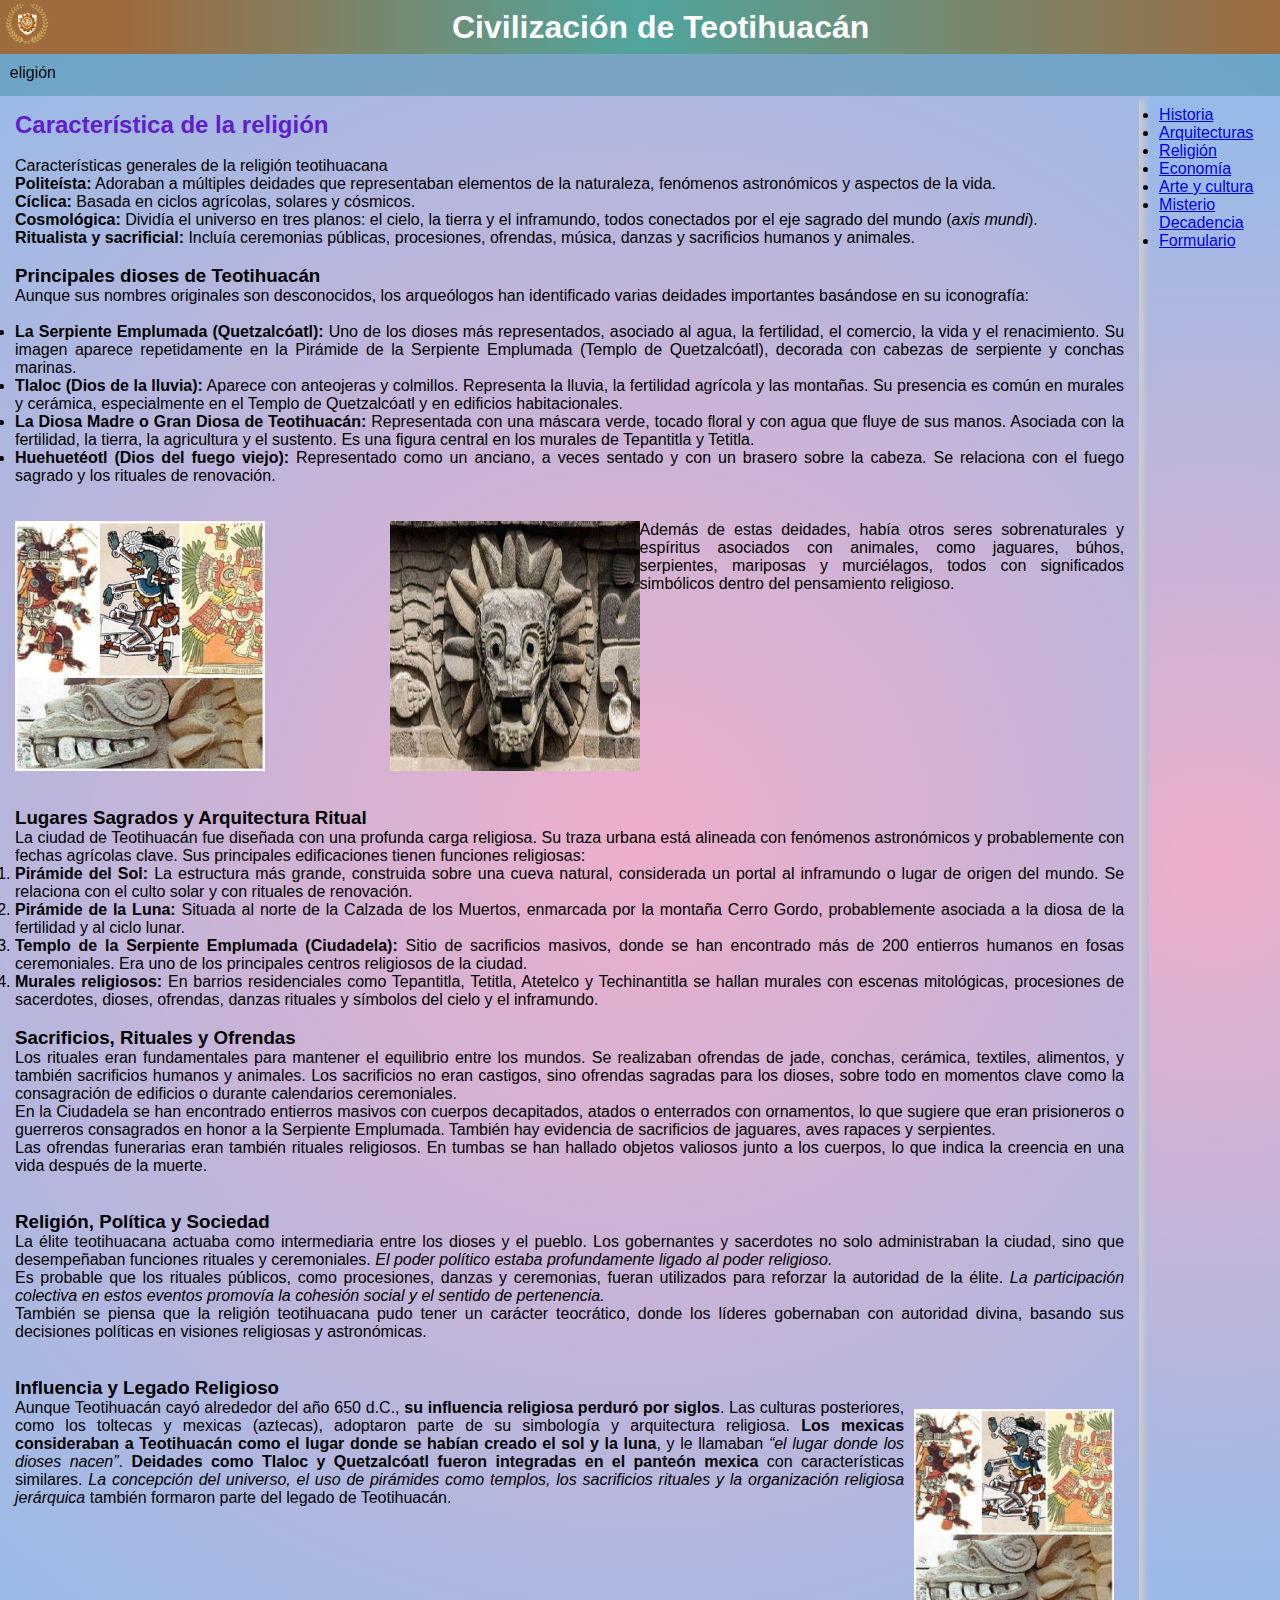
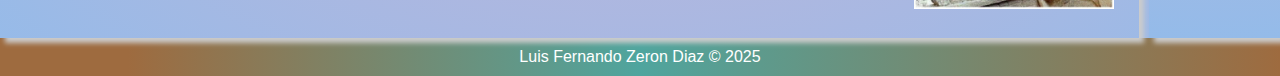
<file: religion.html>
<!DOCTYPE html>
<html lang="en">
<head>
    <meta charset="UTF-8">
    <meta name="viewport" content="width=device-width, initial-scale=1.0">
    <title>Civilización de Teotihuacan</title>
     <link rel="stylesheet" href="css/style.css">
</head>
<body>
     <header>
        <img src="img/img1.png" width="50" height="50" >
        <h1>Civilización de Teotihuacán</h1>
    </header>
<nav>
        <marquee direction= "right"  loop="-1">  Religión  &nbsp; &nbsp; &nbsp; &nbsp; &nbsp;  Religión &nbsp; &nbsp; &nbsp; &nbsp; &nbsp; Religión &nbsp; &nbsp; &nbsp; &nbsp; &nbsp;  Religión &nbsp; &nbsp; &nbsp; &nbsp; &nbsp;  Religión  &nbsp; &nbsp; &nbsp; &nbsp; &nbsp;  Religión &nbsp; &nbsp; &nbsp; &nbsp; &nbsp; Religión &nbsp; &nbsp; &nbsp; &nbsp; &nbsp;  Religión &nbsp; &nbsp; &nbsp; &nbsp; &nbsp;  Religión  &nbsp; &nbsp; &nbsp; &nbsp; &nbsp; Religión </marquee>
    </nav>
 <div class="box" transition-style="in:circle:hesitate">
    
        



    
<div class="containerq">
 <section class="main-contentq">
   <H2 style="color: rgb(98, 29, 202);">Característica de la religión </H2>
    <br>
<p>Características generales de la religión teotihuacana</p>
    <p><strong>Politeísta:</strong> Adoraban a múltiples deidades que representaban elementos de la naturaleza, fenómenos astronómicos y aspectos de la vida.</p>
    <p><strong>Cíclica:</strong> Basada en ciclos agrícolas, solares y cósmicos.</p>
    <p><strong>Cosmológica:</strong> Dividía el universo en tres planos: el cielo, la tierra y el inframundo, todos conectados por el eje sagrado del mundo (<em>axis mundi</em>).</p>
    <p><strong>Ritualista y sacrificial:</strong> Incluía ceremonias públicas, procesiones, ofrendas, música, danzas y sacrificios humanos y animales.</p>
<br>
<h3>Principales dioses de Teotihuacán</h3>
<p>Aunque sus nombres originales son desconocidos, los arqueólogos han identificado varias deidades importantes basándose en su iconografía:</p>
<br>  
<ul>
        <li><strong>La Serpiente Emplumada (Quetzalcóatl):</strong> Uno de los dioses más representados, asociado al agua, la fertilidad, el comercio, la vida y el renacimiento. Su imagen aparece repetidamente en la Pirámide de la Serpiente Emplumada (Templo de Quetzalcóatl), decorada con cabezas de serpiente y conchas marinas.</li>
        <li><strong>Tlaloc (Dios de la lluvia):</strong> Aparece con anteojeras y colmillos. Representa la lluvia, la fertilidad agrícola y las montañas. Su presencia es común en murales y cerámica, especialmente en el Templo de Quetzalcóatl y en edificios habitacionales.</li>
        <li><strong>La Diosa Madre o Gran Diosa de Teotihuacán:</strong> Representada con una máscara verde, tocado floral y con agua que fluye de sus manos. Asociada con la fertilidad, la tierra, la agricultura y el sustento. Es una figura central en los murales de Tepantitla y Tetitla.</li>
        <li><strong>Huehuetéotl (Dios del fuego viejo):</strong> Representado como un anciano, a veces sentado y con un brasero sobre la cabeza. Se relaciona con el fuego sagrado y los rituales de renovación.</li>
    </ul>
    <br>
    <br>
    <div class="d-flex">
<img src="img/k.jpg" width="250" height="250"> &nbsp; &nbsp; &nbsp; &nbsp; &nbsp; &nbsp; &nbsp; &nbsp; &nbsp; &nbsp; &nbsp; &nbsp; &nbsp; &nbsp; &nbsp; &nbsp; &nbsp; &nbsp; &nbsp; &nbsp;  &nbsp; &nbsp; &nbsp; &nbsp; &nbsp; &nbsp; &nbsp; &nbsp; &nbsp;  &nbsp; &nbsp; &nbsp; &nbsp; &nbsp; &nbsp; &nbsp; &nbsp; &nbsp;  &nbsp; &nbsp; &nbsp; &nbsp; &nbsp; &nbsp; &nbsp; &nbsp; &nbsp; <img src="img/l.jpg" width="250" height="250"> Además de estas deidades, había otros seres sobrenaturales y espíritus asociados con animales, como jaguares, búhos, serpientes, mariposas y murciélagos, todos con significados simbólicos dentro del pensamiento religioso.
</div>
<br> 
<br> 
 <h3>Lugares Sagrados y Arquitectura Ritual</h3>

    <p>La ciudad de Teotihuacán fue diseñada con una profunda carga religiosa. Su traza urbana está alineada con fenómenos astronómicos y probablemente con fechas agrícolas clave. Sus principales edificaciones tienen funciones religiosas:</p>

    <ol>
        <li><strong>Pirámide del Sol:</strong> La estructura más grande, construida sobre una cueva natural, considerada un portal al inframundo o lugar de origen del mundo. Se relaciona con el culto solar y con rituales de renovación.</li>

        <li><strong>Pirámide de la Luna:</strong> Situada al norte de la Calzada de los Muertos, enmarcada por la montaña Cerro Gordo, probablemente asociada a la diosa de la fertilidad y al ciclo lunar.</li>

        <li><strong>Templo de la Serpiente Emplumada (Ciudadela):</strong> Sitio de sacrificios masivos, donde se han encontrado más de 200 entierros humanos en fosas ceremoniales. Era uno de los principales centros religiosos de la ciudad.</li>

        <li><strong>Murales religiosos:</strong> En barrios residenciales como Tepantitla, Tetitla, Atetelco y Techinantitla se hallan murales con escenas mitológicas, procesiones de sacerdotes, dioses, ofrendas, danzas rituales y símbolos del cielo y el inframundo.</li>
    </ol>
<br>
 <h3>Sacrificios, Rituales y Ofrendas</h3>

    <p>Los rituales eran fundamentales para mantener el equilibrio entre los mundos. Se realizaban ofrendas de jade, conchas, cerámica, textiles, alimentos, y también sacrificios humanos y animales. Los sacrificios no eran castigos, sino ofrendas sagradas para los dioses, sobre todo en momentos clave como la consagración de edificios o durante calendarios ceremoniales.</p>

    <p>En la Ciudadela se han encontrado entierros masivos con cuerpos decapitados, atados o enterrados con ornamentos, lo que sugiere que eran prisioneros o guerreros consagrados en honor a la Serpiente Emplumada. También hay evidencia de sacrificios de jaguares, aves rapaces y serpientes.</p>

    <p>Las ofrendas funerarias eran también rituales religiosos. En tumbas se han hallado objetos valiosos junto a los cuerpos, lo que indica la creencia en una vida después de la muerte.</p>
<br>
<br>

     <h3>Religión, Política y Sociedad</h3>

    <p>La élite teotihuacana actuaba como intermediaria entre los dioses y el pueblo. Los gobernantes y sacerdotes no solo administraban la ciudad, sino que desempeñaban funciones rituales y ceremoniales. <em>El poder político estaba profundamente ligado al poder religioso.</em></p>

    <p>Es probable que los rituales públicos, como procesiones, danzas y ceremonias, fueran utilizados para reforzar la autoridad de la élite. <em>La participación colectiva en estos eventos promovía la cohesión social y el sentido de pertenencia.</em></p>

    <p>También se piensa que la religión teotihuacana pudo tener un carácter teocrático, donde los líderes gobernaban con autoridad divina, basando sus decisiones políticas en visiones religiosas y astronómicas.</p>
<br>
<br>
 <h3>Influencia y Legado Religioso</h3>
<div class="d-flex">
        <p>Aunque Teotihuacán cayó alrededor del año 650 d.C., <strong>su influencia religiosa perduró por siglos</strong>. Las culturas posteriores, como los toltecas y mexicas (aztecas), adoptaron parte de su simbología y arquitectura religiosa. <strong>Los mexicas consideraban a Teotihuacán como el lugar donde se habían creado el sol y la luna</strong>, y le llamaban <em>“el lugar donde los dioses nacen”</em>. <strong>Deidades como Tlaloc y Quetzalcóatl fueron integradas en el panteón mexica</strong> con características similares. <em>La concepción del universo, el uso de pirámides como templos, los sacrificios rituales y la organización religiosa jerárquica</em> también formaron parte del legado de Teotihuacán.</p>

<div class="img ">
    <img src="img/k.jpg" width="200" height="200">  

    
</div>
</div>










 </section>



 <aside class="sidebarq">
     <ul>
    <li><a href="index.html">Historia</a></li>
    <li><a href="arquitectura.html">Arquitecturas</a></li>
    <li><a href="religion.html">Religión</a></li>
    <li><a href="economia.html">Economía</a></li>
    <li><a href="arte y cultura.html">Arte y cultura</a></li>
    <li><a href="misterio.html">Misterio Decadencia</a></li>
    <li><a href="formularioo.html">Formulario</a></li>
</ul>
        </aside>
    </div>

 


</aside>
</div>











<footer>
        <p>Luis Fernando Zeron Diaz © 2025</p>
    </footer>


</body>
</html>
</file>
<file: css/style.css>
* {
    margin: 0;
    padding: 0;
    font-family: Arial, sans-serif;
}   

 /* para que desplace mas rapido  segun */
html{
scroll-behavior: smooth; 
}
/* es toda la pag */
body {
    text-align: center;
  cursor:pointer ;
  background: #EEAECA;
background: radial-gradient(circle, rgba(238, 174, 202, 1) 0%, rgba(148, 187, 233, 1) 100%);
}
/* donde va el titulo */
header {
    color: white;
    padding: 2px;
    background: linear-gradient(90deg,  #9E6B3F 10%, #4FA59E 50%, #9E6B3F 100%);
display: flex;
    align-items: center; /* Alinea verticalmente */
    gap: 400px; /* Espacio entre la imagen y el texto */
    @media (max-width: 768px){
form{
    padding: 10px;
}

}
}

header img {
    width: 50px;
    height: 50px;
}




/* donde lleva el marquee */
nav {
    background-color: #24829160;
    padding: 10px;
}


/* todo va toda la info  */
.container {
    display: flex;
    justify-content: center;
    align-items: flex-start;
    padding: 0px 0px;
    gap: 2px;
    box-sizing: border-box;
   background-image: url();
   text-align: justify;
   
}

.main-content {
    flex: 1;
    background-color: #f0f0f0;
    padding: 0px;
    text-align: justify;
background: #EEAECA;
background: radial-gradient(circle, rgba(238, 174, 202, 1) 0%, rgba(148, 187, 233, 1) 100%);
}

/* donnde va los enlaces  */
.sidebar {
    width: 100px;
    background-color: rgba(147, 44, 140, 0);
    color: rgba(24, 59, 5, 0.959);
    padding: 15px;
text-align: left;

  text-decoration: NONe;

}
/* es para mover un objeto para arriba, no creo utilizarlo */
.social:hover{
    transform: translate(0,-10%);
}

/* el pie de pagina */
footer {
    background: linear-gradient(90deg,  #9E6B3F 10%, #4FA59E 50%, #9E6B3F 100%);

    color: white;
    padding: 10px;
    margin-top: auto;
}



/* lo hice mal declarando la primera, este es el codigo de la segunda */
.containerq {
            display: flex;
            justify-content: center;
            margin: 0px; 
        }

        .main-contentq {
            background-color: rgba(255, 255, 0, 0);
            padding: 15px;
            width: 200%;
            box-shadow: 5px 5px 5px #ccc;
            text-align: justify;
        }

        .sidebarq {
            background-color: rgb(255, 255, 255);
            padding:10px;
            width: 20%;
            margin-left: 10px;
            box-shadow: 5px 5px 5px #ccc;
            border-radius: 90spx;
            float: left;
            text-align: justify;
            background: #EEAECA;
background: radial-gradient(circle, rgba(238, 174, 202, 1) 0%, rgba(148, 187, 233, 1) 100%);
}
        
/* me pude ahorrar este de abajo solo volviendo a pegar el otro va, pero no me queria confundir  */
        .sidebarqw {
            background-color: rgba(24, 196, 70, 0);
            padding:5px;
            width: 200%;
            margin-left: 10px;
            box-shadow: 5px 5px 5px #ccc;
            border-radius: 90spx;
            float: left;
            text-align: justify;
        }
        /* para el contenido al lado de la imagen */
.d-flex{
    display: flex;
    padding: 0px;
}
.img{

    padding: 10px;
    text-align: center;
}



/* la transicion de la primera */

        @keyframes diamond-in-hesitate {
  0% {
    clip-path: polygon(50% 50%, 50% 50%, 50% 50%, 50% 50%);
  }
  50% {
    clip-path: polygon(45% 50%, 50% 25%, 55% 50%, 50% 75%);
  }
  100% {
    clip-path: polygon(-50% 50%, 50% -50%, 150% 50%, 50% 150%);
  }
}

[transition-style="in:diamond:hesitate"] {
  animation: 1.5s cubic-bezier(.25, 1, .30, 1) diamond-in-hesitate both;
}



/* la transicion de la segunda */

@keyframes polygon-in-opposing-corners {
  from {
    clip-path: polygon(0 0, 50% 50%, 100% 100%, 50% 50%);
  }
  to {
    clip-path: polygon(0 0, 0 100%, 100% 100%, 100% 0);
  }
}

[transition-style="in:polygon:opposing-corners"] {
  animation: 1.5s cubic-bezier(.25, 1, .30, 1) polygon-in-opposing-corners both;
} 



/* la transicion de la tercera */

@keyframes circle-in-hesitate {
    0% {
        clip-path: circle(0%);
    }
    40% {
        clip-path: circle(40%);
    }
    100% {
        clip-path: circle(125%);
    }
}

[transition-style="in:circle:hesitate"] {
    animation: 2.5s cubic-bezier(.25, 1, .30, 1) circle-in-hesitate both;
}



/* la transicion de la cuerta */
@keyframes wipe-in-top-left {
    from {
        clip-path: polygon(150% 50%, 150% 50%, 50% 150%, 50% 150%);
    }
    to {
        clip-path: polygon(50% -50%, 150% 50%, 50% 150%, -50% 50%);
    }
}

[transition-style="in:wipe:top-left"] {
    animation: 2.5s cubic-bezier(.25, 1, .30, 1) wipe-in-top-left both;
}

/* la transicion de la quinta */
@keyframes circle-in-bottom-left {
    from {
        clip-path: circle(0%);
    }
    to {
        clip-path: circle(150% at bottom left);
    }
}

[transition-style="in:circle:bottom-left"] {
    animation: 2.5s cubic-bezier(.25, 1, .30, 1) circle-in-bottom-left both;
}

/* la transicion de la ultima */
@keyframes wipe-in-bottom-right {
    from {
        clip-path: polygon(0 0, 0 0, 0 0, 0 50%);
    }
    to {
        clip-path: polygon(-50% 0%, 200% 0, 0 200%, 0 -50%);
    }
}

[transition-style="in:wipe:bottom-right"] {
    animation: 2.5s cubic-bezier(.25, 1, .30, 1) wipe-in-bottom-right both;
}




@media (max-width: 768px){
form{
    padding: 10px;
}

}
</file>
